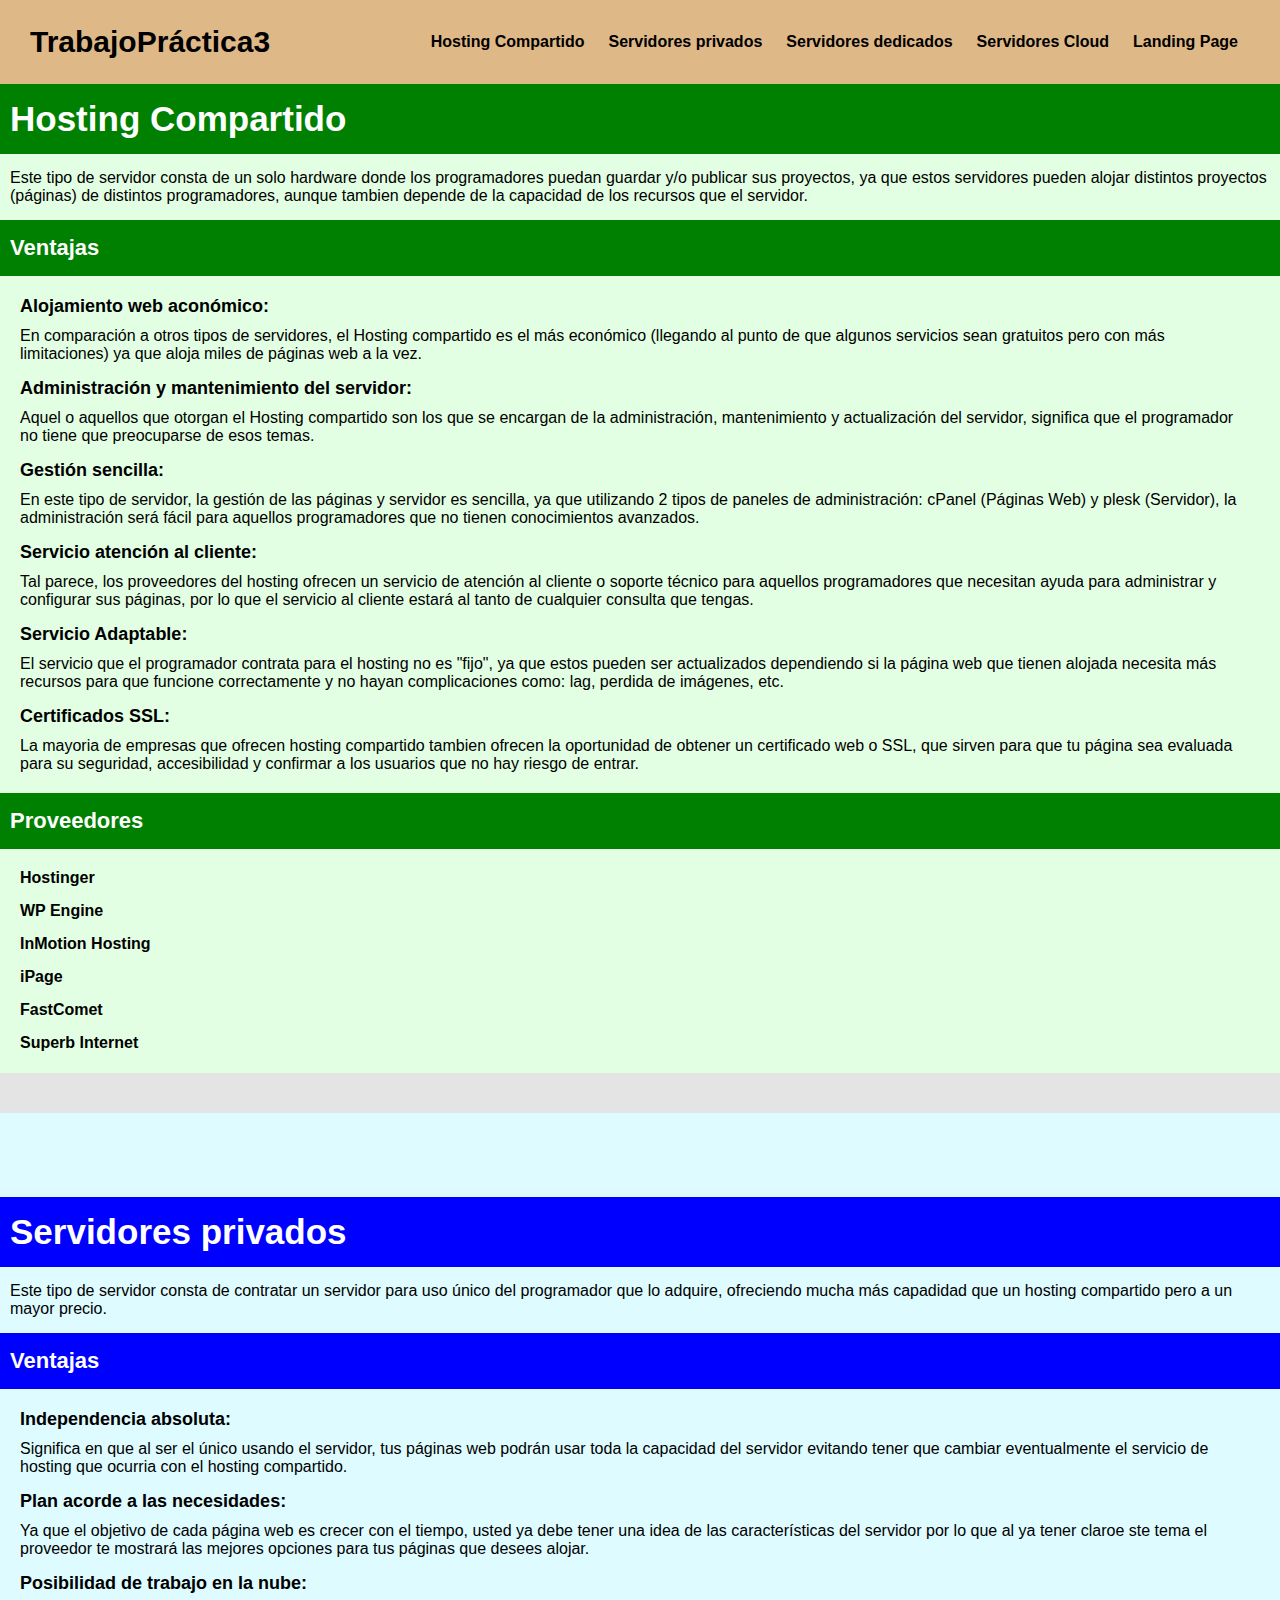
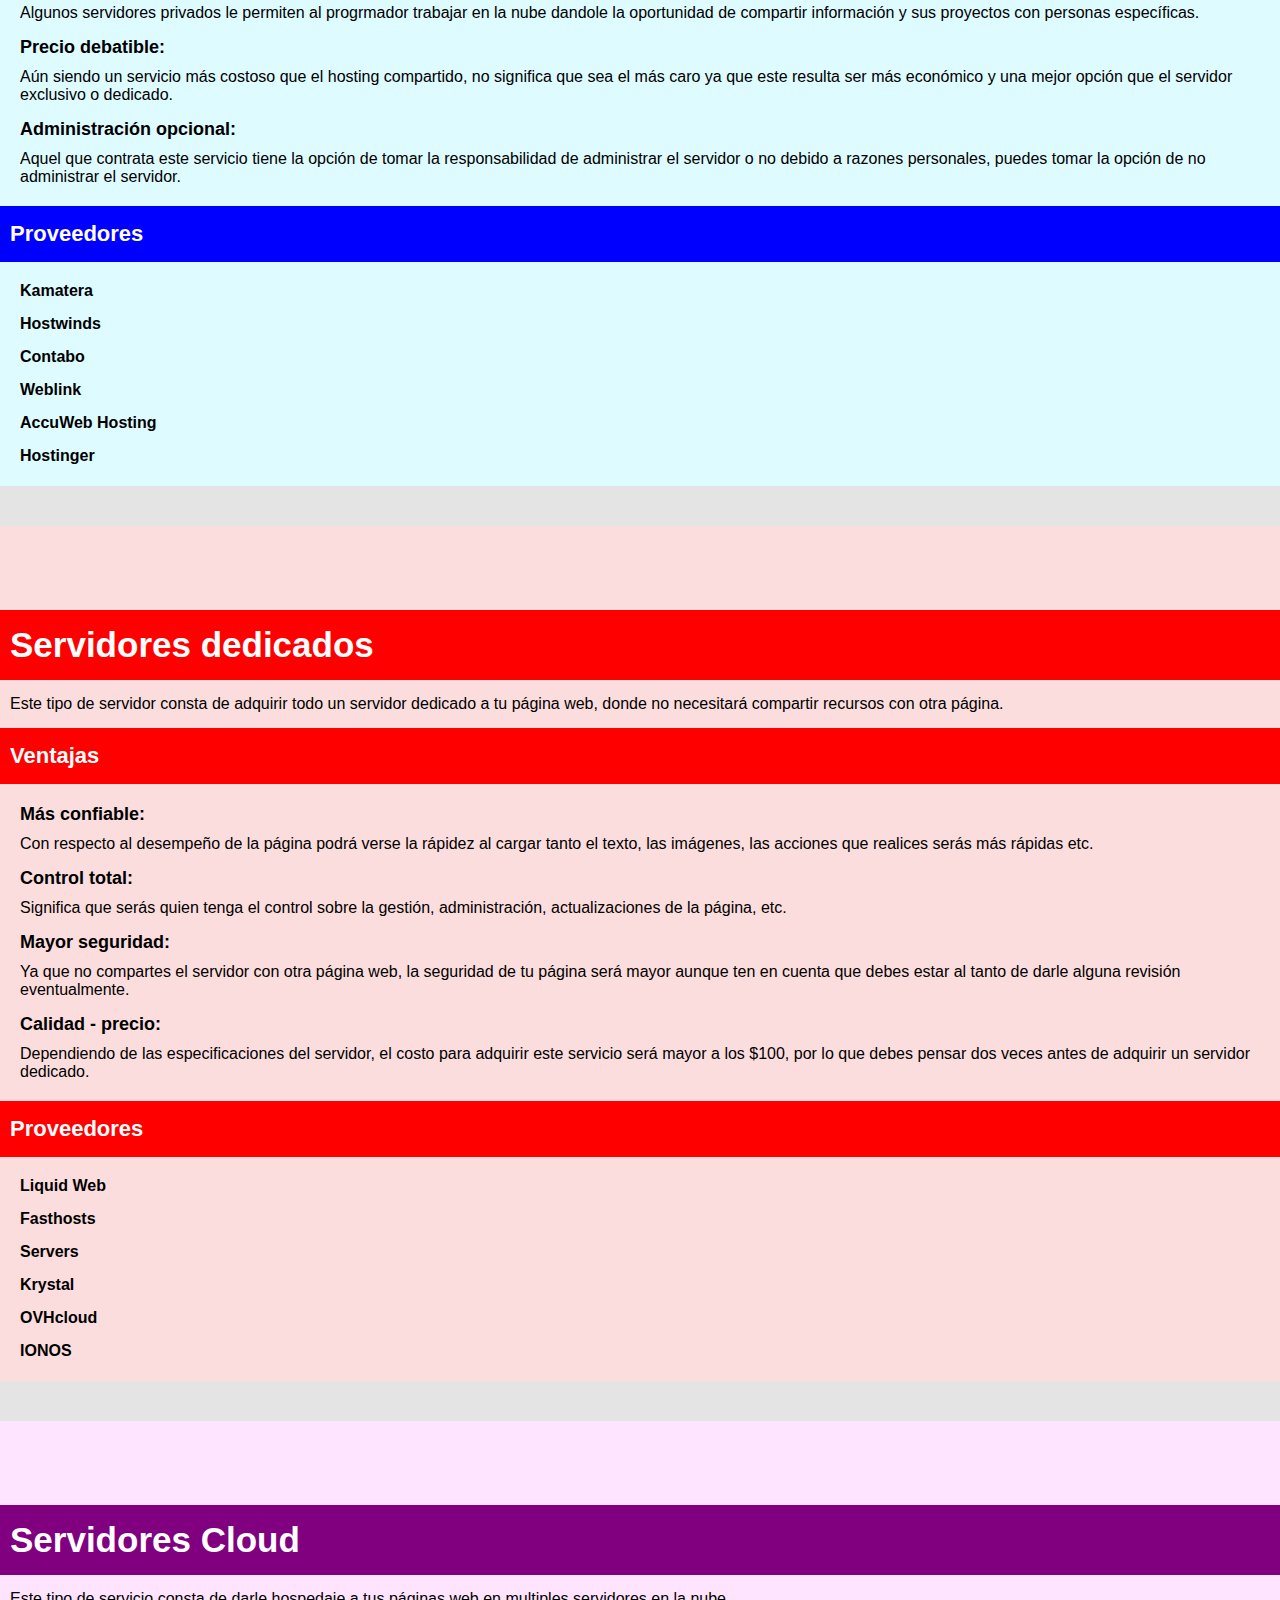
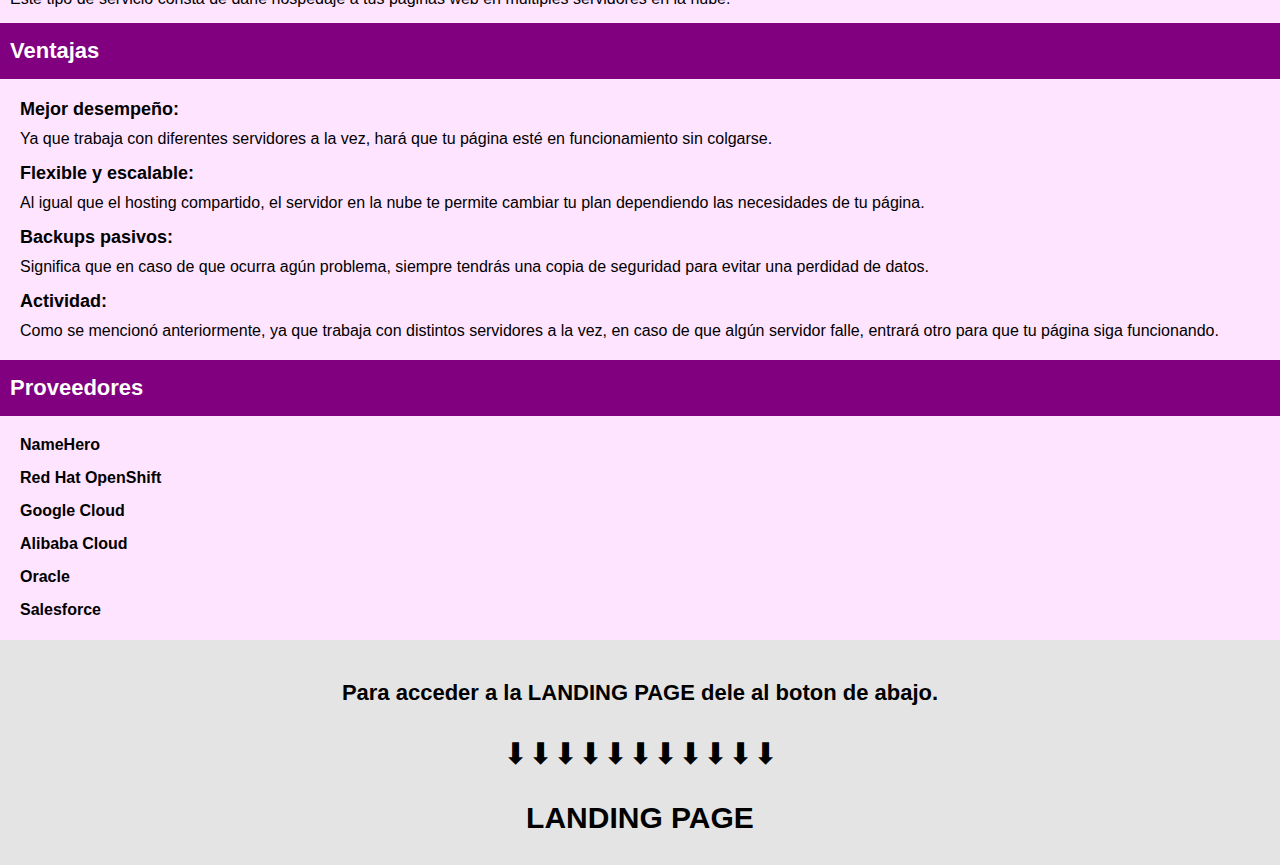
<file: index.html>
<!DOCTYPE html>
<html lang="en">
    <head>
        <title></title>
        <meta charset="UTF-8">
        <meta name="viewport" content="width=device-width, initial-scale=1">
        <link href="diseño.css" rel="stylesheet">
    </head>
    <body>
        <header>
            <div class="container">
                <p class="logo">TrabajoPráctica3</p>
                <nav>
                    <a href="#s1">Hosting Compartido</a>
                    <a href="#s2">Servidores privados</a>
                    <a href="#s3">Servidores dedicados</a>
                    <a href="#s4">Servidores Cloud</a>
                    <a href="#landing">Landing Page</a>
                </nav>
            </div>
        </header>
        
        <section  id="s1">
            <div class="s1">
                <h2 class="t1">
                    Hosting Compartido
                </h2>
                <p class="cont">
                    Este tipo de servidor consta de un solo hardware donde los programadores puedan guardar y/o publicar sus proyectos, ya que estos servidores pueden alojar distintos proyectos (páginas) de distintos programadores, aunque tambien depende de la capacidad de los recursos que el servidor.
                </p>
                <h3 class="c1">Ventajas</h3>
                <ul class="v">
                    <li><h4>Alojamiento web aconómico: </h4> <p> En comparación a otros tipos de servidores, el Hosting compartido es el más económico (llegando al punto de que algunos servicios sean gratuitos pero con más limitaciones) ya que aloja miles de páginas web a la vez.</p></li>
                    <li><h4>Administración y mantenimiento del servidor:</h4> <p>Aquel o aquellos que otorgan el Hosting compartido son los que se encargan de la administración, mantenimiento y actualización del servidor, significa que el programador no tiene que preocuparse de esos temas.</p></li>
                    <li><h4>Gestión sencilla: </h4> <p>En este tipo de servidor, la gestión de las páginas y servidor es sencilla, ya que utilizando 2 tipos de paneles de administración: cPanel (Páginas Web) y plesk (Servidor), la administración será fácil para aquellos programadores que no tienen conocimientos avanzados.</p></li>
                    <li><h4>Servicio atención al cliente: </h4> <p>Tal parece, los proveedores del hosting ofrecen un servicio de atención al cliente o soporte técnico para aquellos programadores que necesitan ayuda para administrar y configurar sus páginas, por lo que el servicio al cliente estará al tanto de cualquier consulta que tengas.</p></li>
                    <li><h4>Servicio Adaptable: </h4> <p>El servicio que el programador contrata para el hosting no es "fijo", ya que estos pueden ser actualizados dependiendo si la página web que tienen alojada necesita más recursos para que funcione correctamente y no hayan complicaciones como: lag, perdida de imágenes, etc.</p></li>
                    <li><h4>Certificados SSL: </h4> <p>La mayoria de empresas que ofrecen hosting compartido tambien ofrecen la oportunidad de obtener un certificado web o SSL, que sirven para que tu página sea evaluada para su seguridad, accesibilidad y confirmar a los usuarios que no hay riesgo de entrar. </p></li>
                </ul>
                <h3 class="c1">Proveedores</h3>
                <ul class="x">
                    <li><p>Hostinger</p></li>
                    <li><p>WP Engine</p></li>
                    <li><p>InMotion Hosting</p></li>
                    <li><p>iPage</p></li>
                    <li><p>FastComet</p></li>
                    <li><p>Superb Internet</p></li>
                </ul>
            </div>
        </section>

        <section id="s2">
            <div class="s2">
                <h2 class="t2">
                    Servidores privados
                </h2>
                <p class="cont">
                    Este tipo de servidor consta de contratar un servidor para uso único del programador que lo adquire, ofreciendo mucha más capadidad que un hosting compartido pero a un mayor precio.
                </p>
                <h3 class="c2">Ventajas</h3>
                <ul class="v">
                    <li><h4>Independencia absoluta: </h4> <p> Significa en que al ser el único usando el servidor, tus páginas web podrán usar toda la capacidad del servidor evitando tener que cambiar eventualmente el servicio de hosting que ocurria con el hosting compartido.</p></li>
                    <li><h4>Plan acorde a las necesidades:</h4> <p>Ya que el objetivo de cada página web es crecer con el tiempo, usted ya debe tener una idea de las características del servidor por lo que al ya tener claroe ste tema el proveedor te mostrará las mejores opciones para tus páginas que desees alojar.</p></li>
                    <li><h4>Posibilidad de trabajo en la nube: </h4> <p>Algunos servidores privados le permiten al progrmador trabajar en la nube dandole la oportunidad de compartir información y sus proyectos con personas específicas.</p></li>
                    <li><h4>Precio debatible: </h4> <p>Aún siendo un servicio más costoso que el hosting compartido, no significa que sea el más caro ya que este resulta ser más económico y una mejor opción que el servidor exclusivo o dedicado.</p></li>
                    <li><h4>Administración opcional: </h4> <p>Aquel que contrata este servicio tiene la opción de tomar la responsabilidad de administrar el servidor o no debido a razones personales, puedes tomar la opción de no administrar el servidor.</p></li>
                </ul>
                <h3 class="c2">Proveedores</h3>
                <ul class="x">
                    <li><p>Kamatera</p></li>
                    <li><p>Hostwinds</p></li>
                    <li><p>Contabo</p></li>
                    <li><p>Weblink</p></li>
                    <li><p>AccuWeb Hosting</p></li>
                    <li><p>Hostinger</p></li>
                </ul>
            </div>
        </section>

        <section id="s3">
            <div class="s3">
                <h2 class="t3">
                    Servidores dedicados
                </h2>
                <p class="cont">
                    Este tipo de servidor consta de adquirir todo un servidor dedicado a tu página web, donde no necesitará compartir recursos con otra página.
                </p>
                <h3 class="c3">Ventajas</h3>
                <ul class="v">
                    <li><h4>Más confiable: </h4> <p>Con respecto al desempeño de la página podrá verse la rápidez al cargar tanto el texto, las imágenes, las acciones que realices serás más rápidas etc.</p></li>
                    <li><h4>Control total:</h4> <p>Significa que serás quien tenga el control sobre la gestión, administración, actualizaciones de la página, etc.</p></li>
                    <li><h4>Mayor seguridad: </h4> <p>Ya que no compartes el servidor con otra página web, la seguridad de tu página será mayor aunque ten en cuenta que debes estar al tanto de darle alguna revisión eventualmente.</p></li>
                    <li><h4>Calidad - precio: </h4> <p>Dependiendo de las especificaciones del servidor, el costo para adquirir este servicio será mayor a los $100, por lo que debes pensar dos veces antes de adquirir un servidor dedicado.</p></li>
                </ul>
                <h3 class="c3">Proveedores</h3>
                <ul class="x">
                    <li><p>Liquid Web</p></li>
                    <li><p>Fasthosts</p></li>
                    <li><p>Servers</p></li>
                    <li><p>Krystal</p></li>
                    <li><p>OVHcloud</p></li>
                    <li><p>IONOS</p></li>
                </ul>
            </div>
        </section>
        
        <section id="s4">
            <div class="s4">
                <h2 class="t4">
                    Servidores Cloud
                </h2>
                <p class="cont">
                    Este tipo de servicio consta de darle hospedaje a tus páginas web en multiples servidores en la nube.
                </p>
                <h3 class="c4">Ventajas</h3>
                <ul class="v">
                    <li><h4>Mejor desempeño: </h4> <p> Ya que trabaja con diferentes servidores a la vez, hará que tu página esté en funcionamiento sin colgarse.</p></li>
                <li><h4>Flexible y escalable:</h4> <p>Al igual que el hosting compartido, el servidor en la nube te permite cambiar tu plan dependiendo las necesidades de tu página.</p></li>
                <li><h4>Backups pasivos: </h4> <p>Significa que en caso de que ocurra agún problema, siempre tendrás una copia de seguridad para evitar una perdidad de datos.</p></li>
                <li><h4>Actividad: </h4> <p>Como se mencionó anteriormente, ya que trabaja con distintos servidores a la vez, en caso de que algún servidor falle, entrará otro para que tu página siga funcionando.</p></li>
            </ul>
            <h3 class="c4">Proveedores</h3>
            <ul class="x">
                <li><p>NameHero</p></li>
                <li><p>Red Hat OpenShift</p></li>
                <li><p>Google Cloud</p></li>
                <li><p>Alibaba Cloud</p></li>
                <li><p>Oracle</p></li>
                <li><p>Salesforce</p></li>
                </ul>            
            </div>
        </section>

        <section id="landing">
            <div class="landing">    
                <h3>Para acceder a la LANDING PAGE dele al boton de abajo.</h3>
                <p>⬇⬇⬇⬇⬇⬇⬇⬇⬇⬇⬇</p>
                <a href="landing.html">LANDING PAGE</a>
            </div>
        </section>
    </body>
</html>
</file>
<file: diseño.css>
*{
    margin: 0;
    list-style: none;
    font-family:Arial, Helvetica, sans-serif;
    text-decoration: none;
}

html{
    scroll-behavior: smooth;
}

body{
    background-color: rgb(228, 228, 228);
}

header{
    background-color:burlywood;
    position: fixed;
    width: 100%;
}

header .container{
    margin: auto;
    display: flex;
    flex-direction: row;
    align-items: center;
    justify-content: space-between;
}

header .logo{
    margin: 0;
    padding: 25px 30px;
    font-weight: bold;
    font-size: 30px;
}

header nav{
    display: flex;
    flex-direction: row;
    text-align: center;
    padding-right: 30px;
}

header a{
    padding: 5px 12px;
    text-decoration: none;
    font-weight: bold;
    color: black;
    border-radius: 5px;
}

header a:hover{
    background-color: black;
    color: white;
}

h2{
    font-size: 35px;
}
h3{
    font-size: 22px;
}
h4{
    font-size: 18px;
}


.s1{
    margin-bottom: 40px;
    padding-top: 84px;
    padding-bottom: 1px;
    background-color: rgb(227, 255, 227);
}
.s2{
    margin-bottom: 40px;
    padding-top: 84px;
    padding-bottom: 1px;
    background-color: rgb(222, 251, 255);
}
.s3{
    margin-bottom: 40px;
    padding-top: 84px;
    padding-bottom: 1px;
    background-color: rgb(252, 221, 221);
}
.s4{
    margin-bottom: 40px;
    padding-top: 84px;
    padding-bottom: 1px;
    background-color: rgb(255, 228, 255);
}


.t1{
    margin-bottom: 15px;
    padding: 15px 0px 15px 10px;
    background-color: green;
    color:white;
}

.t2{
    margin-bottom: 15px;
    padding: 15px 0px 15px 10px;
    background-color: blue;
    color:white;
}

.t3{
    margin-bottom: 15px;
    padding: 15px 0px 15px 10px;
    background-color: red;
    color:white;
}

.t4{
    margin-bottom: 15px;
    padding: 15px 0px 15px 10px;
    background-color: purple;
    color:white;
}

.cont{
    margin: 15px 0px;
    padding-left: 10px;
}

.v{
    margin: 20px 0px;
    padding-left: 25px;
    padding-left: 10px;
}

.v li{
    margin: 15px 0px;
    padding-left: 10px;
}

.v li h4{
    margin-bottom: 10px;
}

.v li p{
    padding-right: 25px;
}

.x{
    margin: 20px 0px;
    padding-left: 25px;
    padding-left: 10px;
}

.x li{
    margin: 15px 0px;
    padding-left: 10px;
}

.x li h4{
    margin-bottom: 10px;
}

.x li p{
    font-weight: bold;
}

.c1{
    padding: 15px 0px 15px 10px;
    background-color: green;
    color: white;
}

.c2{
    padding: 15px 0px 15px 10px;
    background-color: blue;
    color: white;
}

.c3{
    padding: 15px 0px 15px 10px;
    background-color: red;
    color: white;
}

.c4{
    padding: 15px 0px 15px 10px;
    background-color: purple;
    color: white;
}

.landing{
    text-align: center;
    margin-bottom: 30px;
}

.landing h3{
    margin-bottom: 30px;
}

.landing p{
    margin-bottom: 30px;
    font-size: 30px;
}

.landing a{
    color: black;
    font-weight: bold;
    font-size: 30px;
}

.landing a:hover{
    color: rgb(71, 71, 71);
}
</file>
